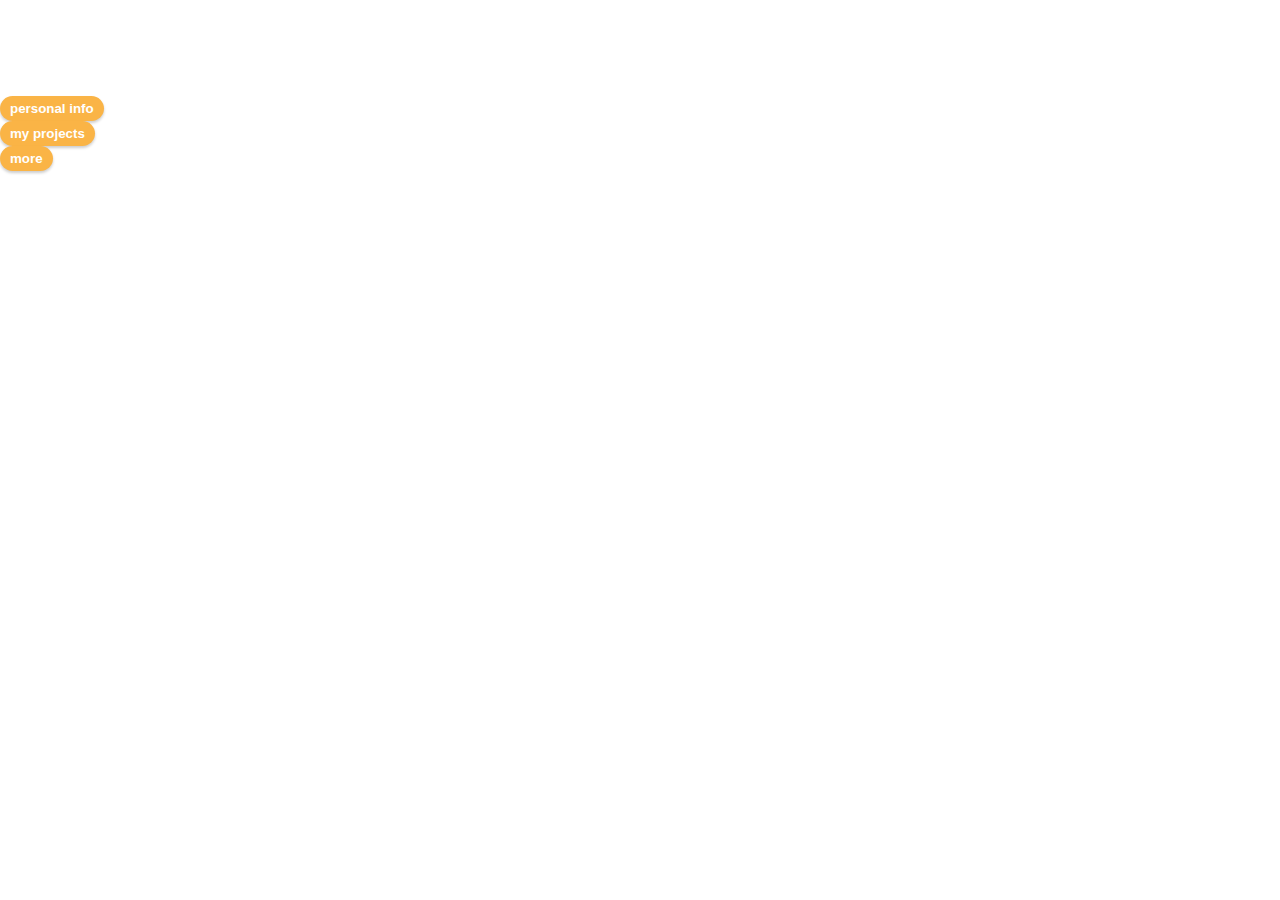
<file: Website.html>
<!DOCTYPE html>
<html>
    <head>
      <meta name="viewport" content="width=device-width, initial-scale=1.0">
        <title>Home</title>
        <link rel="stylesheet"
        href="website.css">
    </head>
    <body>
        <p class="welcome">
            welcome
        </p>
        <p>
            To My First Official Website
        </p>
        <div class="div-text">
        <p class="main-text">
           Yes i am giving coding a chance 
            even though  this industry is
            saturated, My main aim of this
            endeavor is to gain an actual skill
            and make money!!! 
        </p>
            
        </div>
        <div class="button-flex">
            <div>
                <button onclick="window.location.href='personal info.html';">
                    personal info
                </button>
            </div>
            <div>
                <button onclick="window.location.href='projects.html';" >
                    my projects
                </button>
            </div>
            <div>
                <button>
                    more
                </button>
            </div>
        </div>
        <p class="contact">
            Contact
            <br>
            email | dick49079@gmail.com
            <br>
        </p>
    </body>
</html>
</file>
<file: website.css>
body {
    margin:0;
    padding:0;
}
html,body{
    height:100%;
}
p{
    margin:0;
    color:white;
}
button{
    color:white;
    background-color:rgb(250,180,70);
    font-weight:bold;
    border:none;
    border-radius:50px;
    padding:5px 10px;
    box-shadow:0 2px 3px rgba(0,0,0,0.2);
}
button:active{
    color:rgb(250,180,70);
    background-color:white;
    border-width:1px;
    border-style:solid;
    border-color:rgb(250,180,70);
}
.top-section{ 
background:url("https://images.pexels.com/photos/1590549/pexels-photo-1590549.jpeg?_gl=1*1cugrnt*_ga*MTc1NTIxMTA0LjE3NTI1MzAwMjA.*_ga_8JE65Q40S6*czE3NTI1MzMwODIkbzIkZzEkdDE3NTI1MzM4ODUkajMzJGwwJGgw");
 height:200px;
 object-fit:cover;
 background-color:blue;
 padding-top:20px;
 position:relative;
 box-shadow:0 0 4px rgba(0,0,0,0.4);
}
.welcome{
    font-size: 35px;
    margin:0 0 20px 10px;
    
}
.intro{
    font-size: 25px;
    margin:15px 0 20px 10px;
}
.profile-div{
    position:absolute ;
    left:115px;
    top:150px;
    width:120px;
    border-radius:50px;
    display:flex;
    flex-direction:column;
    align-items :center;
}
.profile{
    width:85px;
    height:85px;
    object-fit:cover;
    border-radius:50px;
    border: 5px solid white;
    border-color:white;
    
}
.name{
    color:grey;
}
.center-section{
    background:rgb(240,240,240);
    height:450px;
    padding-top:100px;
}
.personal-div{
    display:flex;
    flex-direction:column;
    background-color:rgb(50,230,150);
    margin-left:45px;
    width:230px;
    align-items:center ;
    padding:20px;
    border-radius:4px;
    box-shadow:0 1px 5px rgba(0,0,0,0.4);
    margin-bottom:30px;
    
}
.title{
    font-weight:bold;
    margin-bottom:5px;
}
.text{
    color:rgb(250,250,250);
    margin-bottom:10px;
    text-align:center ;
}
.bottom-section{
    background:black;
    height:170px;
    box-shadow:0 0 50px rgba(0,0,0,1);
}
.logo-div{
    display:flex;
    flex-direction:row;
    justify-content:space-between;
    width:180px;
    margin-bottom:20px;
}
.contact{
    font-size:20px;
    margin-left:10px;
    padding-top:10px;
    margin-bottom:10px;
}
.logo{
    width:40px;
}
.email{
    text-align:center ;
    font-weight:bold ;
    margin-bottom:5px;
}
.year{
    text-align:center;
    }
</file>
